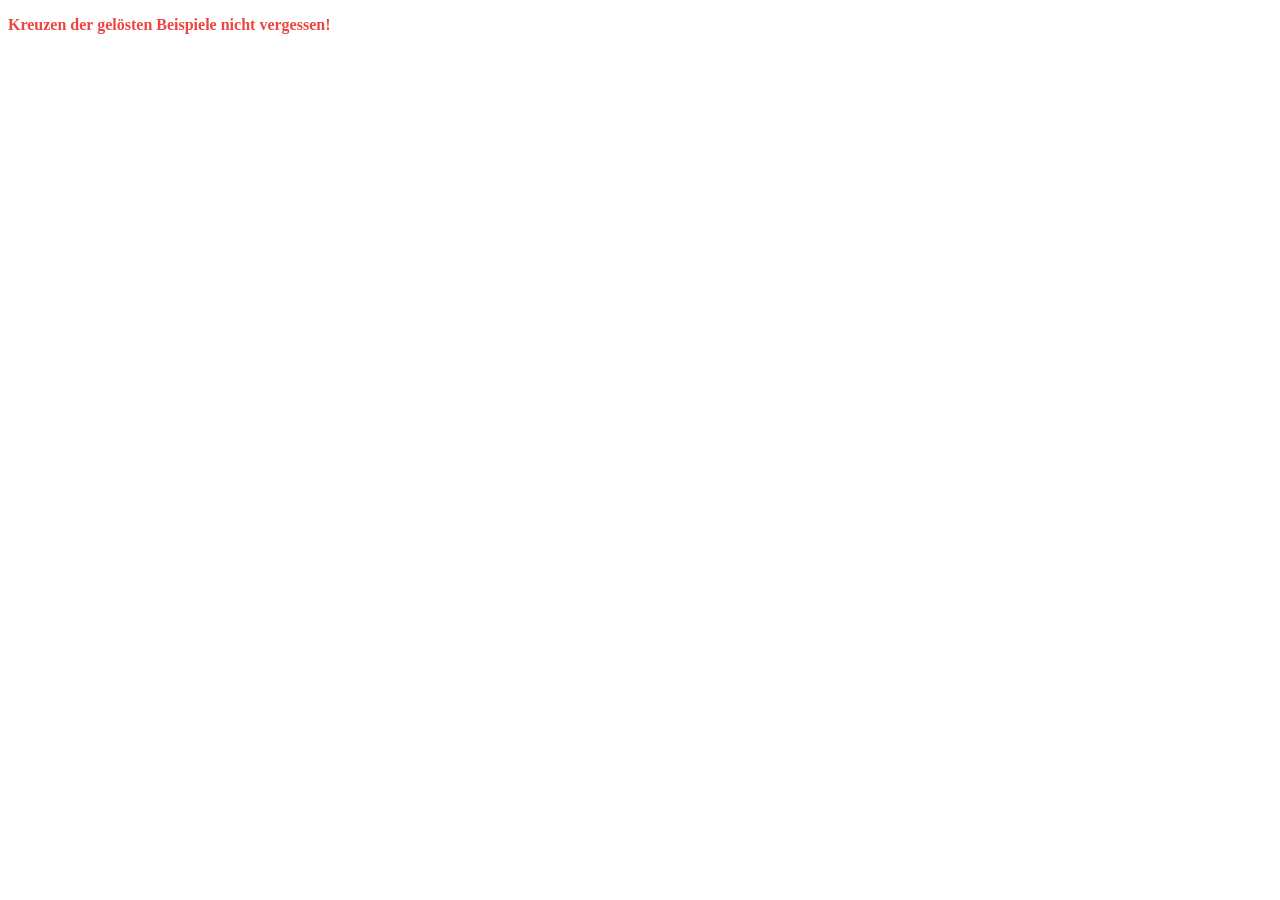
<file: Third Semester/Algorithms and datastructures/AlgoDat-2023S_2023066_1720/Übungen/Hochladen Lösungen Übungsblatt 1/intro/intro.html>
<!doctype html>
<html>
<head>
    <title>Beschreibung Hochladen Lösungen Übungsblatt 1</title>
    <meta charset="utf-8">
    
</head>
<body>
<p><b><span class="" style="color: rgb(239, 69, 64);">Kreuzen der gelösten Beispiele nicht vergessen!</span></b><br></p>
</body>
</html>
</file>
